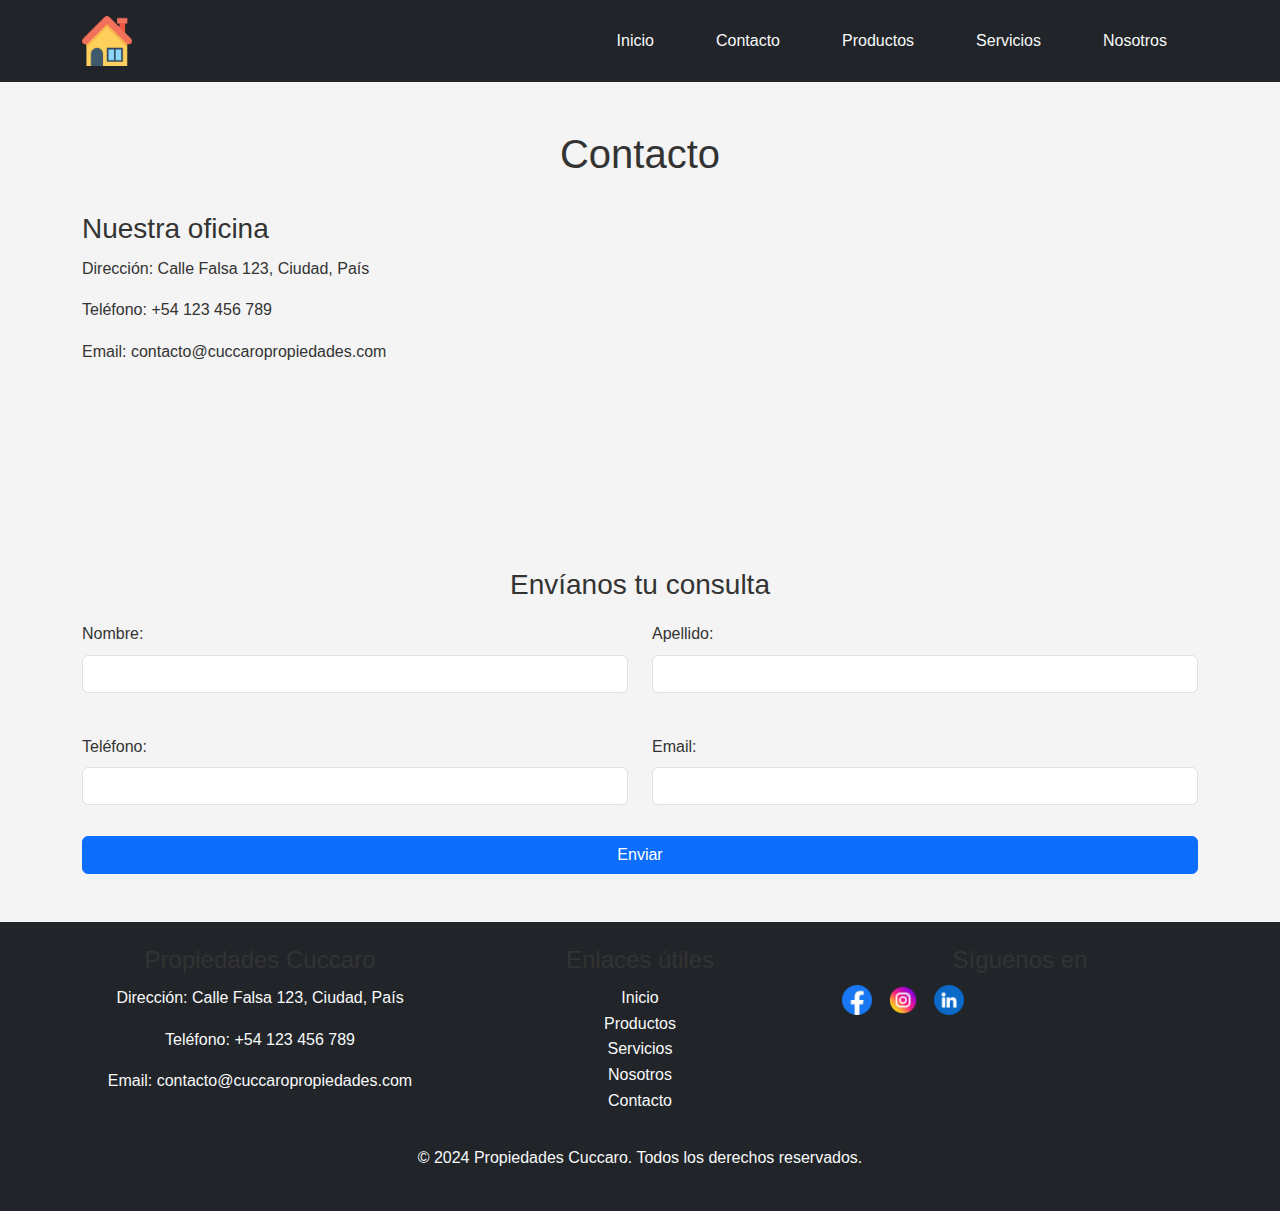
<file: pages/contacto.html>
<!DOCTYPE html>
<html lang="es">

<head>
    <meta charset="UTF-8">
    <meta name="viewport" content="width=device-width, initial-scale=1.0">
    <title>Contacto - Propiedades Cuccaro</title>
    <!-- CSS de Bootstrap -->
    <link href="https://cdn.jsdelivr.net/npm/bootstrap@5.3.0-alpha1/dist/css/bootstrap.min.css" rel="stylesheet">
    <!-- Tu propio CSS -->
    <link rel="stylesheet" href="../css/style.css">
</head>

<body>

    <header class="bg-dark text-light py-3">
        <div class="container d-flex justify-content-between align-items-center">
            <a href="../index.html">
                <img src="../img/home.png" alt="Logo" class="img-fluid" style="max-height: 50px;">
            </a>
            <nav>
                <ul class="nav">
                    <li class="nav-item"><a href="../index.html" class="nav-link text-light">Inicio</a></li>
                    <li class="nav-item"><a href="./contacto.html" class="nav-link text-light">Contacto</a></li>
                    <li class="nav-item"><a href="./producto.html" class="nav-link text-light">Productos</a></li>
                    <li class="nav-item"><a href="./servicios.html" class="nav-link text-light">Servicios</a>
                    </li>
                    <li class="nav-item"><a href="./nosotros.html" class="nav-link text-light">Nosotros</a></li>
                </ul>
            </nav>
        </div>
    </header>

    <main class="py-5">
        <div class="container">
            <h1 class="text-center mb-4">Contacto</h1>

            <div class="row mb-5">
                <div class="col-md-6">
                    <h3>Nuestra oficina</h3>
                    <p>Dirección: Calle Falsa 123, Ciudad, País</p>
                    <p>Teléfono: +54 123 456 789</p>
                    <p>Email: contacto@cuccaropropiedades.com</p>
                </div>
                <div class="col-md-6">
                    <iframe
                        src="https://www.google.com/maps/embed?pb=!1m18!1m12!1m3!1d3150.9285288178093!2d144.9640578155207!3d-37.80799997975142!2m3!1f0!2f0!3f0!3m2!1i1024!2i768!4f13.1!3m3!1m2!1s0x6ad642af0f11fd81%3A0x5045675218ce7e0!2sCalle%20Falsa%20123%2C%20Ciudad!5e0!3m2!1ses!2sar!4v1603410363174!5m2!1ses!2sar"
                        width="100%" height="300" style="border:0;" allowfullscreen="" aria-hidden="false" tabindex="0">
                    </iframe>
                </div>
            </div>

            <div class="row">
                <div class="col-12">
                    <h3 class="text-center">Envíanos tu consulta</h3>
                    <form action="procesar_formulario.php" method="post" class="needs-validation" novalidate>
                        <div class="row mb-3">
                            <div class="col-md-6">
                                <label for="nombre" class="form-label">Nombre:</label>
                                <input type="text" class="form-control" id="nombre" name="nombre" required>
                            </div>
                            <div class="col-md-6">
                                <label for="apellido" class="form-label">Apellido:</label>
                                <input type="text" class="form-control" id="apellido" name="apellido" required>
                            </div>
                        </div>
                        <div class="row mb-3">
                            <div class="col-md-6">
                                <label for="telefono" class="form-label">Teléfono:</label>
                                <input type="tel" class="form-control" id="telefono" name="telefono" required>
                            </div>
                            <div class="col-md-6">
                                <label for="email" class="form-label">Email:</label>
                                <input type="email" class="form-control" id="email" name="email" required>
                            </div>
                        </div>
                        <div class="d-grid">
                            <button type="submit" class="btn btn-primary">Enviar</button>
                        </div>
                    </form>
                </div>
            </div>
        </div>
    </main>

    <footer class="bg-dark text-light py-4">
        <div class="container">
            <div class="row">
                <div class="col-md-4">
                    <h4>Propiedades Cuccaro</h4>
                    <p>Dirección: Calle Falsa 123, Ciudad, País</p>
                    <p>Teléfono: +54 123 456 789</p>
                    <p>Email: contacto@cuccaropropiedades.com</p>
                </div>
                <div class="col-md-4">
                    <h4>Enlaces útiles</h4>
                    <ul class="list-unstyled">
                        <li><a href="../index.html" class="text-light">Inicio</a></li>
                        <li><a href="producto.html" class="text-light">Productos</a></li>
                        <li><a href="servicios.html" class="text-light">Servicios</a></li>
                        <li><a href="nosotros.html" class="text-light">Nosotros</a></li>
                        <li><a href="contacto.html" class="text-light">Contacto</a></li>
                    </ul>
                </div>
                <div class="col-md-4">
                    <h4>Síguenos en</h4>
                    <div class="d-flex gap-3">
                        <a href="https://www.facebook.com" target="_blank">
                            <img src="../img/facebook.png" alt="Facebook" class="img-fluid" style="width: 30px;">
                        </a>
                        <a href="https://www.instagram.com" target="_blank">
                            <img src="../img/instagram.png" alt="Instagram" class="img-fluid" style="width: 30px;">
                        </a>
                        <a href="https://www.linkedin.com" target="_blank">
                            <img src="../img/linkedin.png" alt="LinkedIn" class="img-fluid" style="width: 30px;">
                        </a>
                    </div>
                </div>
            </div>
            <div class="text-center mt-3">
                <p>&copy; 2024 Propiedades Cuccaro. Todos los derechos reservados.</p>
            </div>
        </div>
    </footer>

    <!-- JS de Bootstrap -->
    <script src="https://cdn.jsdelivr.net/npm/bootstrap@5.3.0-alpha1/dist/js/bootstrap.bundle.min.js"></script>
</body>

</html>
</file>
<file: css/style.css>
* {
    margin: 0;
    padding: 0;
    box-sizing: border-box;
}

html, body {
    height: 100%;
    font-family: Arial, sans-serif;
}

img {
    max-width: 100%;
    height: auto;
    display: block;
}

ul, li {
    list-style: none;
}

a {
    text-decoration: none;
    color: inherit;
}

button {
    background: none;
    border: none;
    cursor: pointer;
}




/* General */
body {
    font-family: Arial, sans-serif;
    margin: 0;
    padding: 0;
    background-color: #f4f4f4;
    color: #333;
}

h1, h2, h3, h4 {
    margin: 0;
    padding-bottom: 10px;
    color: #333;
}

/* Header */
header {
    background-color: #333;
    color: white;
    display: flex;
    justify-content: space-between;
    align-items: center;
    padding: 20px;
}

.logo img {
    max-width: 150px;
}

nav ul {
    list-style: none;
    display: flex;
    margin: 0;
}

nav ul li {
    margin-left: 20px;
}

nav ul li a {
    color: white;
    text-decoration: none;
    font-size: 16px;
}

nav ul li a:hover {
    text-decoration: underline;
}

/* Hero */
.hero {
    height: 500px;
    background-size: cover;
    background-position: center;
    display: flex;
    justify-content: center;
    align-items: center;
    color: white;
    text-align: center;
}

.hero-content h1 {
    font-size: 48px;
    margin-bottom: 20px;
}

.hero-content .btn {
    background-color: #ff7f50;
    color: white;
    padding: 10px 20px;
    text-decoration: none;
    font-size: 18px;
    border-radius: 5px;
}

.hero-content .btn:hover {
    background-color: #ff6347;
}

/* Productos */
#productos {
    padding: 50px 0;
    text-align: center;
    background-color: #fff;
}

#productos h2 {
    font-size: 36px;
    margin-bottom: 40px;
}

.productos-container {
    display: flex;
    justify-content: center;
    gap: 20px;
    flex-wrap: wrap;
}

.producto {
    background-color: #fff;
    border: 1px solid #ddd;
    border-radius: 5px;
    overflow: hidden;
    text-align: center;
    width: 250px;
    box-shadow: 0 4px 6px rgba(0, 0, 0, 0.1);
    transition: transform 0.3s;
}

.producto:hover {
    transform: translateY(-5px);
}

.producto img {
    width: 100%;
    height: 200px;
    object-fit: cover;
}

.producto h3 {
    padding: 10px 0;
    font-size: 24px;
}

.producto p {
    padding: 0 10px 20px;
    color: #666;
    font-size: 18px;
}

/* Footer */
footer {
    background-color: #535151;
    color: white;
    padding: 40px 0;
}

.footer-container {
    display: flex;
    justify-content: space-around;
    align-items: flex-start;
    flex-wrap: wrap;
    padding: 0 20px;
}

.footer-container div {
    margin: 10px;
}

.footer-info,
.footer-enlaces,
.footer-redes {
    max-width: 300px;
}

.footer-info h4,
.footer-enlaces h4,
.footer-redes h4 {
    margin-bottom: 15px;
    font-size: 18px;
}

.footer-enlaces ul,
.footer-redes ul {
    list-style: none;
    padding: 0;
}

/* Alineación horizontal para las redes sociales */
.footer-redes ul {
    display: flex;
    gap: 15px; /* Espacio entre los iconos */
}

.footer-enlaces li,
.footer-redes li {
    margin-bottom: 10px;
}

.footer-enlaces a,
.footer-redes a {
    color: white;
    text-decoration: none;
    display: flex;
    align-items: center;
}

.footer-enlaces a:hover,
.footer-redes a:hover {
    text-decoration: underline;
}

.footer-copy {
    background-color: #a8a5a5;
    padding: 10px 0;
    text-align: center;
    margin-top: 30px;
}

.footer-copy p {
    margin: 0;
    font-size: 14px;
}


/*CONTACTO*/
* {
    margin: 0;
    padding: 0;
    box-sizing: border-box;
}

/* Estilo general */
body {
    font-family: Arial, sans-serif;
    line-height: 1.6;
    background-color: #f4f4f4; /* Color de fondo */
    color: #333; /* Color del texto */
}

/* Estilo del header */
header {
    background: #333; /* Fondo del header */
    color: #fff; /* Color del texto */
    padding: 10px 20px;
    display: flex;
    justify-content: space-between;
    align-items: center;
}

.logo img {
    height: 50px; /* Ajusta la altura del logo */
}

/* Estilo de navegación */
nav ul {
    list-style: none;
    display: flex;
}

nav ul li {
    margin: 0 15px;
}

nav ul li a {
    color: #fff;
    text-decoration: none;
}

/* Estilo de la sección de contacto */
#contacto {
    padding: 20px;
    background: #fff; /* Fondo blanco para la sección */
    max-width: 800px; /* Ancho máximo de la sección */
    margin: 20px auto; /* Centrando la sección */
    border-radius: 8px; /* Bordes redondeados */
    box-shadow: 0 2px 5px rgba(0, 0, 0, 0.1); /* Sombra */
}

/* Estilo del mapa */
.mapa {
    margin-bottom: 20px;
    height: 300px; /* Altura del mapa */
}

/* Estilo del formulario */
.formulario-contacto {
    background: #f9f9f9; /* Fondo del formulario */
    padding: 20px;
    border-radius: 8px; /* Bordes redondeados */
    box-shadow: 0 2px 5px rgba(0, 0, 0, 0.1); /* Sombra */
}

.formulario-contacto h3 {
    margin-bottom: 15px;
}

label {
    display: block;
    margin: 10px 0 5px; /* Espacio alrededor de las etiquetas */
}

input {
    width: 100%; /* Ancho completo */
    padding: 10px;
    margin-bottom: 15px; /* Espacio debajo de los inputs */
    border: 1px solid #ccc; /* Borde del input */
    border-radius: 4px; /* Bordes redondeados */
}

button {
    background: #333; /* Fondo del botón */
    color: #fff; /* Color del texto */
    padding: 10px 15px; /* Espaciado interno */
    border: none; /* Sin borde */
    border-radius: 4px; /* Bordes redondeados */
    cursor: pointer; /* Cambia el cursor al pasar el mouse */
}

button:hover {
    background: #555; /* Cambia el fondo al pasar el mouse */
}

/* Estilo del footer */
footer {
    background: #333; /* Fondo del footer */
    color: #fff; /* Color del texto */
    padding: 20px 0;
    text-align: center; /* Centrar texto */
}

.footer-container {
    display: flex;
    justify-content: space-around; /* Espacio alrededor de las secciones */
    flex-wrap: wrap; /* Permitir que el contenido se envuelva */
}

.footer-info,
.footer-enlaces,
.footer-redes {
    margin: 10px;
}

.footer-info h4,
.footer-enlaces h4,
.footer-redes h4 {
    margin-bottom: 10px;
}

.footer-enlaces ul,
.footer-redes ul {
    list-style: none;
    padding: 0;
}

.footer-enlaces li,
.footer-redes li {
    margin: 5px 0; /* Espaciado entre los enlaces */
}

.footer-copy {
    margin-top: 20px;
    font-size: 0.8em; /* Texto más pequeño */
}


/* Estilos para la sección de productos */
#productos {
    padding: 20px;
    text-align: center; /* Centra el texto */
    background-color: #f9f9f9; /* Color de fondo para diferenciar */
}

.productos-container {
    display: flex; /* Usar Flexbox */
    flex-wrap: wrap; /* Permitir que los productos se envuelvan */
    justify-content: center; /* Centrar los productos */
    gap: 20px; /* Espaciado entre los productos */
    max-width: 1200px; /* Ancho máximo del contenedor */
    margin: 0 auto; /* Centrar el contenedor en la página */
}

.producto {
    flex: 0 1 calc(33.33% - 20px); /* Tres productos por fila, restando el espacio del gap */
    box-shadow: 0 4px 8px rgba(0, 0, 0, 0.1); /* Sombra para los productos */
    padding: 15px; /* Espaciado interno */
    border-radius: 8px; /* Bordes redondeados */
    text-align: center; /* Centrar el texto dentro del producto */
}

.producto img {
    max-width: 100%; /* Asegurar que la imagen no exceda el ancho del contenedor */
    height: auto; /* Mantener la proporción de la imagen */
}


.producto h3 {
    margin: 10px 0;
}

.producto p {
    font-size: 1.2em;
    color: #007bff; /* Color del precio */
}

/* Efecto hover */
.producto:hover {
    transform: scale(1.05);
    box-shadow: 0 4px 10px rgba(0, 0, 0, 0.1);
}


#nosotros {
    padding: 40px; /* Aumentar el padding para más espacio */
    text-align: center; /* Centrar el texto */
}

#nosotros h2 {
    margin-bottom: 20px; /* Espacio entre el título y el párrafo */
}

#nosotros p {
    max-width: 800px; /* Ancho máximo del párrafo para mejorar la legibilidad */
    margin: 0 auto; /* Centrar el párrafo */
    font-size: 1.1em; /* Aumentar el tamaño de fuente */
}
#nosotros {
    padding: 40px; /* Espaciado interno */
    text-align: center; /* Centrar el texto */
    margin-bottom: 235px; /* Espacio adicional para empujar el footer hacia abajo */
}

#servicios {
    padding: 40px;
    text-align: center;
}

#servicios h1 {
    margin-bottom: 20px;
    font-size: 2em;
}

.formulario-servicios {
    display: flex;
    flex-direction: column;
    align-items: center;
    max-width: 500px;
    margin: 0 auto;
}

.formulario-servicios label {
    margin-top: 10px;
    font-weight: bold;
    align-self: flex-start;
}

.formulario-servicios input,
.formulario-servicios textarea {
    width: 100%;
    padding: 10px;
    margin: 5px 0;
    border: 1px solid #ccc;
    border-radius: 4px;
    font-size: 1em;
}

.formulario-servicios button {
    margin-top: 20px;
    padding: 10px 20px;
    background-color: #333;
    color: #fff;
    border: none;
    border-radius: 4px;
    cursor: pointer;
    font-size: 1em;
    transition: background-color 0.3s ease;
}

.formulario-servicios button:hover {
    background-color: #555;
}
</file>
